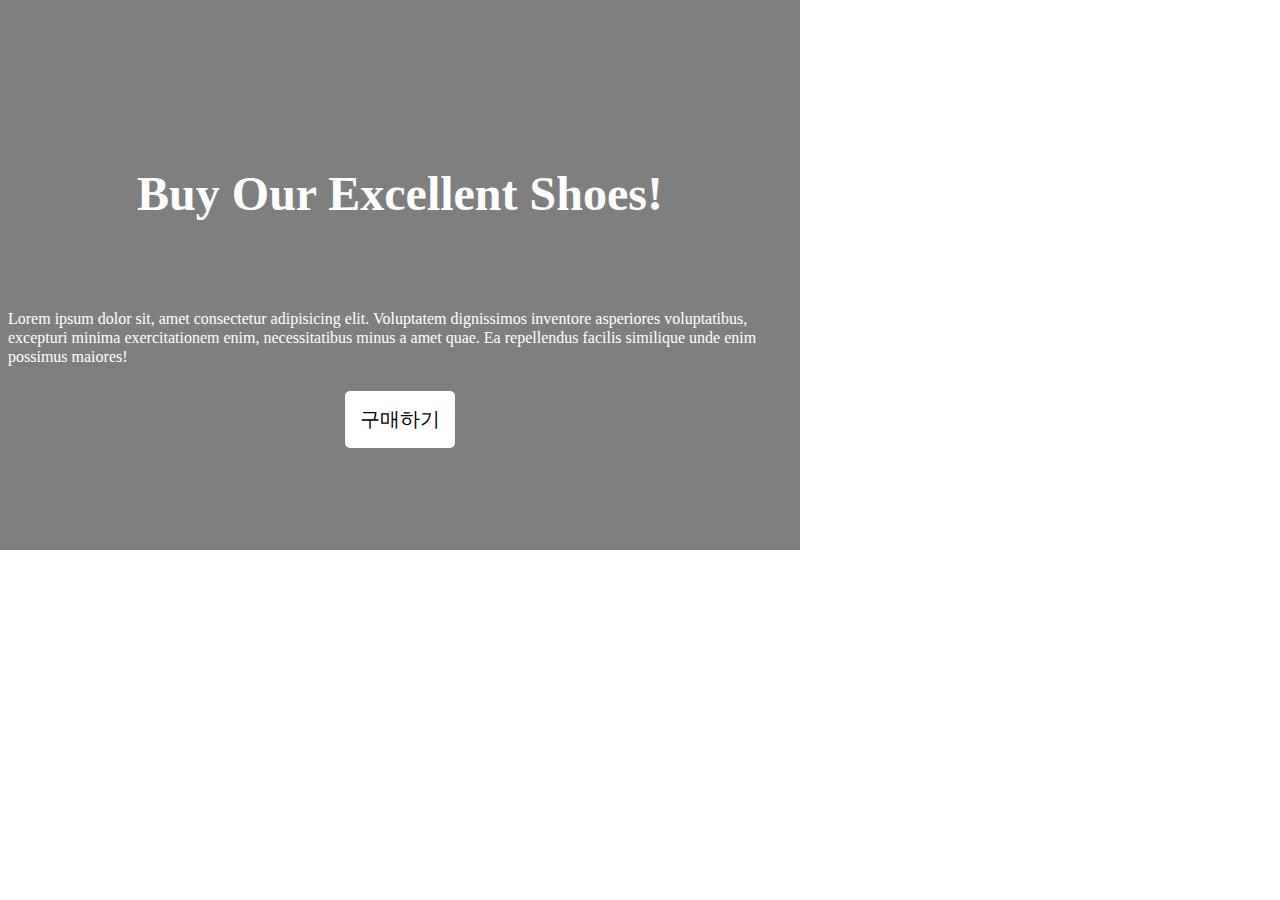
<file: layout/layout.html>
<!DOCTYPE html>
<html lang="en">
  <head>
    <meta charset="UTF-8" />
    <meta http-equiv="X-UA-Compatible" content="IE=edge" />
    <meta name="viewport" content="width=device-width, initial-scale=1.0" />
    <link rel="stylesheet" href="layout.css" />
    <title>Document</title>
  </head>
  <body>
    <div class="main-background">
      <h4 class="main-title">Buy Our Excellent Shoes!</h4>
      <p class="main-content">
        Lorem ipsum dolor sit, amet consectetur adipisicing elit. Voluptatem
        dignissimos inventore asperiores voluptatibus, excepturi minima
        exercitationem enim, necessitatibus minus a amet quae. Ea repellendus
        facilis similique unde enim possimus maiores!
      </p>
      <button class="main-btn">구매하기</button>
    </div>
  </body>
</html>
</file>
<file: layout/layout.css>
body {
  margin: 0;
  padding: 0;
  box-sizing: border-box;
}

.main-background {
  width: 800px;
  height: 550px;

  background-size: contain;
  color: #fff;
  display: flex;
  flex-direction: column;
  justify-content: center;
  align-items: center;
  background-image: linear-gradient(rgba(0, 0, 0, 0.5), rgba(0, 0, 0, 0.5)),
    url("https://cdn.aitimes.com/news/photo/201904/48194_3710_1732.jpg");
}

.main-title {
  font-size: 48px;
}
.main-content {
  padding: 8px;
  line-height: 1.2;
}

.main-btn {
  padding: 15px;
  font-size: 20px;
  background: white;
  border: none;
  border-radius: 5px;
  cursor: pointer;
}
</file>
